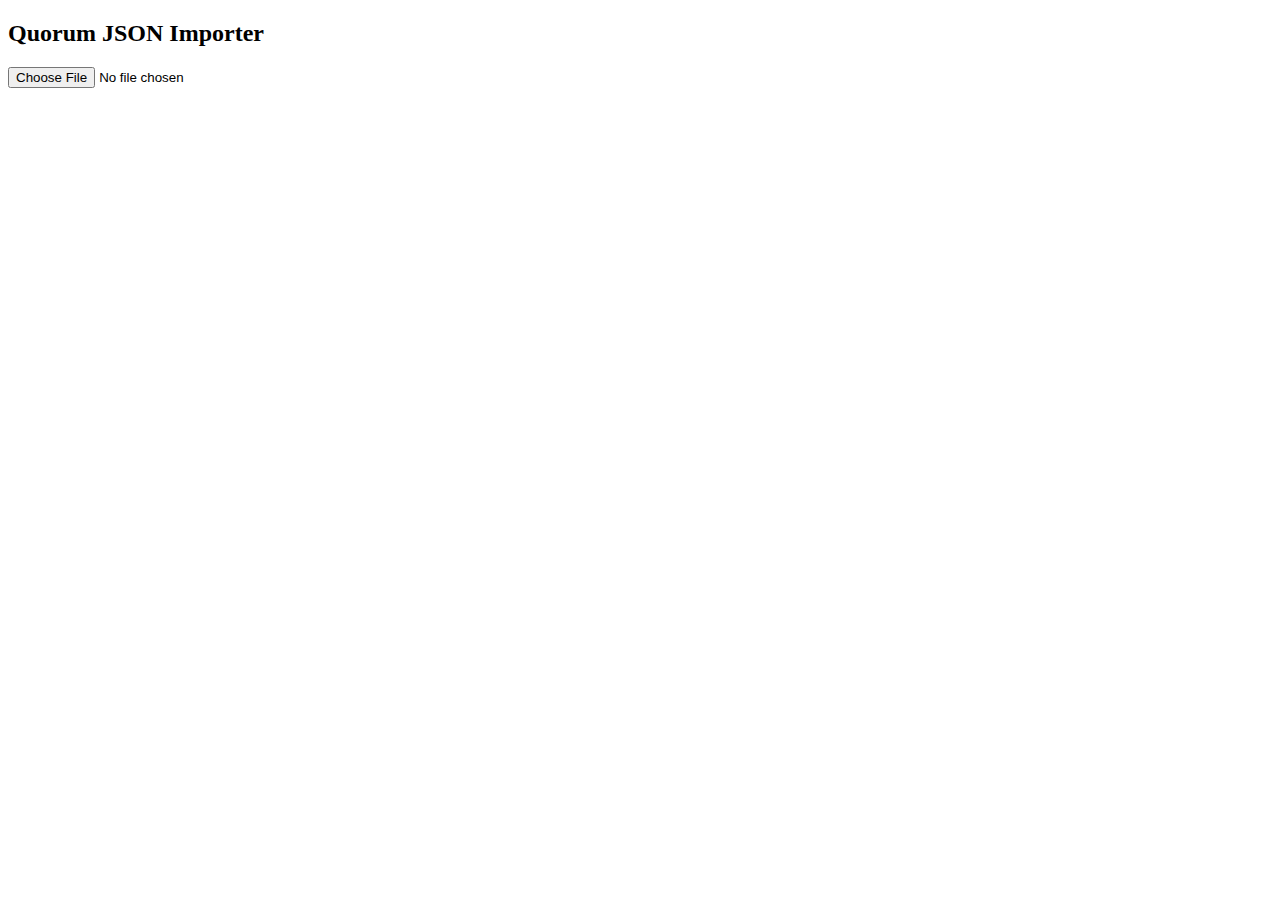
<file: index.html>
<!DOCTYPE html>
<html>
<head>
  <meta charset="UTF-8">
  <title>Quorum JSON Importer</title>
  <link rel="stylesheet" href="https://p.trellocdn.com/power-up.min.css" />
  <script src="https://p.trellocdn.com/power-up.min.js"></script>
  <script src="powerup.js"></script>
</head>
<body>
  <h2>Quorum JSON Importer</h2>
  <input type="file" id="jsonInput" accept="application/json" />
  <!-- <button onclick="importCards()">Importeer JSON</button>

  <script>
    const t = TrelloPowerUp.iframe();

    async function importCards() {

      const apiKey = "b41149c796d63837ed92da9b8b2ba502";
      const token = "1a3183696b42a24cea896ae2f7c5bfe18426419bcd1fe979891b0d6ed0fc0124";
      
      if (!apiKey || !token) {
        alert('Geen geldige API key / Token');
        return;
      }

      const fileInput = document.getElementById('jsonInput');
      if (!fileInput.files.length) {
        alert('Selecteer een JSON-bestand.');
        return;
      }

      const file = fileInput.files[0];
      const text = await file.text();
      let json;
      try {
        json = JSON.parse(text);
      } catch (e) {
        alert('Ongeldig JSON-bestand');
        return;
      }

      if (!json.cards || !json.checklists || !json.lists) {
        alert('JSON mist vereiste velden: cards, checklists, lists');
        return;
      }

      const listMap = {};
      const context = await t.getContext();
      const boardId = context.board;

      for (const list of json.lists) {
        const createdList = await fetch(`https://api.trello.com/1/boards/${boardId}/lists?name=${encodeURIComponent(list.name)}&pos=bottom&key=${apiKey}&token=${token}`, {
          method: 'POST'
        }).then(res => res.json());
        listMap[list.id] = createdList.id;
      }

      for (const card of json.cards) {
        const listId = listMap[card.idList];
        const newCard = await fetch(`https://api.trello.com/1/cards?name=${encodeURIComponent(card.name)}&idList=${listId}&key=${apiKey}&token=${token}`, {
          method: 'POST'
        }).then(res => res.json());

        const checklist = json.checklists.find(c => c.idCard === card.id);
        if (checklist) {
          const createdChecklist = await fetch(`https://api.trello.com/1/cards/${newCard.id}/checklists?name=${encodeURIComponent(checklist.name)}&key=${apiKey}&token=${token}`, {
            method: 'POST'
          }).then(res => res.json());

          for (const item of checklist.checkItems) {
            await fetch(`https://api.trello.com/1/checklists/${createdChecklist.id}/checkItems?name=${encodeURIComponent(item.name)}&checked=false&key=${apiKey}&token=${token}`, {
              method: 'POST'
            });
          }
        }
      }

      alert('Import voltooid!');
    }
  </script> -->
</body>
</html>
</file>
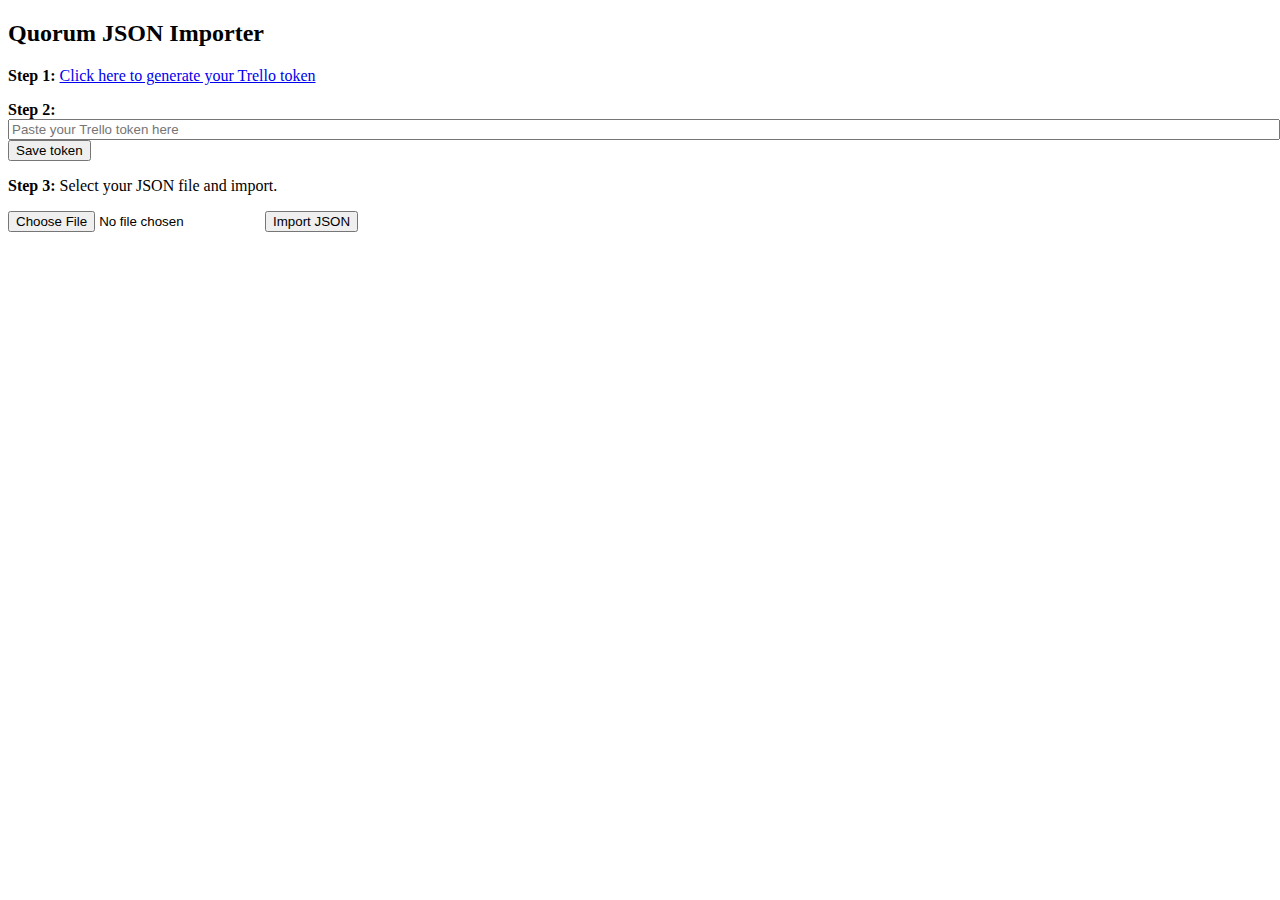
<file: import.html>
<!DOCTYPE html>
<html>
<head>
  <meta charset="UTF-8">
  <title>Quorum JSON Importer</title>
  <link rel="stylesheet" href="https://p.trellocdn.com/power-up.min.css" />
  <script src="https://p.trellocdn.com/power-up.min.js"></script>
</head>
<body>
  <h2>Quorum JSON Importer</h2>

  <p>
    <strong>Step 1:</strong>
    <a href="#" id="generateTokenLink" target="_blank">Click here to generate your Trello token</a>
  </p>

  <p>
    <strong>Step 2:</strong>
    <input type="text" id="tokenInput" placeholder="Paste your Trello token here" style="width: 100%;" />
    <button onclick="saveToken()">Save token</button>
  </p>

  <p><strong>Step 3:</strong> Select your JSON file and import.</p>
  <input type="file" id="jsonInput" accept="application/json" />
  <button onclick="importCards()">Import JSON</button>

  <script>
    const token = "";
    const apiKey = "7b86809c671ea8d2482e93353fcf39c1";
    const authUrl = `https://trello.com/1/authorize?expiration=never&name=Quorum%20Importer&scope=read,write&response_type=token&key=${apiKey}`;
    document.getElementById("generateTokenLink").href = authUrl;

    const t = TrelloPowerUp.iframe();

    function saveToken() {
      token = document.getElementById("tokenInput").value.trim();
      if (token) {
        localStorage.setItem("trelloToken", token);
        alert("Token saved!");
      } else {
        alert("Please paste a valid token.");
      }
    }

    async function importCards() {
      const token = localStorage.getItem("trelloToken");
      if (!token) {
        alert("You have not saved a Trello token yet.");
        return;
      }

      const fileInput = document.getElementById('jsonInput');
      if (!fileInput.files.length) {
        alert('Please select a JSON file.');
        return;
      }

      const file = fileInput.files[0];
      const text = await file.text();
      let json;
      try {
        json = JSON.parse(text);
      } catch (e) {
        alert('Invalid JSON file.');
        return;
      }

      if (!json.cards || !json.checklists || !json.lists) {
        alert('JSON is missing required fields: cards, checklists, lists.');
        return;
      }

      const listMap = {};
      const context = await t.getContext();
      const boardId = context.board;

      for (const list of json.lists) {
        try {
          const res = await fetch(`https://api.trello.com/1/boards/${boardId}/lists?name=${encodeURIComponent(list.name)}&pos=bottom&key=${apiKey}&token=${token}`, {
            method: 'POST'
          });
          if (!res.ok) throw new Error(await res.text());
          const createdList = await res.json();
          listMap[list.id] = createdList.id;
        } catch (err) {
          console.error("Error creating list:", err);
          alert("Error creating list: " + err);
          return;
        }
      }

      for (const card of json.cards) {
        try {
          const listId = listMap[card.idList];
          const resCard = await fetch(`https://api.trello.com/1/cards?name=${encodeURIComponent(card.name)}&idList=${listId}&key=${apiKey}&token=${token}`, {
            method: 'POST'
          });
          if (!resCard.ok) throw new Error(await resCard.text());
          const newCard = await resCard.json();

          const checklist = json.checklists.find(c => c.idCard === card.id);
          if (checklist) {
            const resChecklist = await fetch(`https://api.trello.com/1/cards/${newCard.id}/checklists?name=${encodeURIComponent(checklist.name)}&key=${apiKey}&token=${token}`, {
              method: 'POST'
            });
            if (!resChecklist.ok) throw new Error(await resChecklist.text());
            const createdChecklist = await resChecklist.json();

            for (const item of checklist.checkItems) {
              await fetch(`https://api.trello.com/1/checklists/${createdChecklist.id}/checkItems?name=${encodeURIComponent(item.name)}&checked=false&key=${apiKey}&token=${token}`, {
                method: 'POST'
              });
            }
          }
        } catch (err) {
          console.error("Error creating card or checklist:", err);
          alert("Error creating card or checklist: " + err);
          return;
        }
      }

      alert('Import completed!');
    }
  </script>
</body>
</html>
</file>
